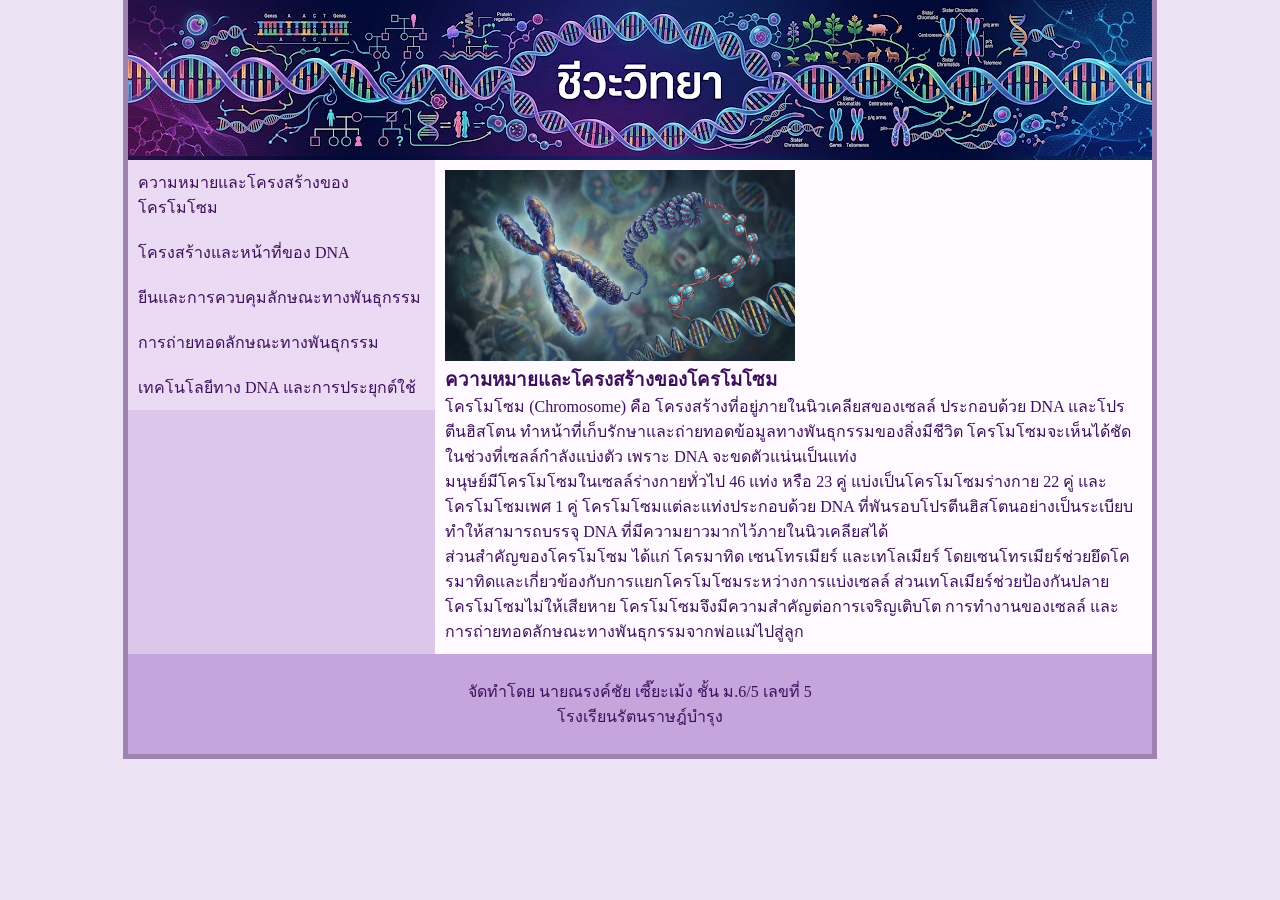
<file: index.html>
<!DOCTYPE html>
<html lang="th">
<head>
<link rel="stylesheet" href="mystyle.css">
<meta charset="utf-8">
<title>ความหมายและโครงสร้างของโครโมโซม</title>
</head>
<body>
<div class="container">
<header>
</header>
<section>
<nav>
<ul style="list-style-type:none;margin:0;padding:0;">
        <li><a href="index.html">ความหมายและโครงสร้างของโครโมโซม</a></li>
        <li><a href="p2.html">โครงสร้างและหน้าที่ของ DNA</a></li>
        <li><a href="p3.html">ยีนและการควบคุมลักษณะทางพันธุกรรม</a></li>
        <li><a href="p4.html">การถ่ายทอดลักษณะทางพันธุกรรม</a></li>
        <li><a href="p5.html">เทคโนโลยีทาง DNA และการประยุกต์ใช้</a></li>
      </ul>
</nav>
<article>
<img src="images/p1.jpg" style="width:350px;">
<h1>ความหมายและโครงสร้างของโครโมโซม</h1>
<p>
โครโมโซม (Chromosome) คือ โครงสร้างที่อยู่ภายในนิวเคลียสของเซลล์ ประกอบด้วย DNA และโปรตีนฮิสโตน ทำหน้าที่เก็บรักษาและถ่ายทอดข้อมูลทางพันธุกรรมของสิ่งมีชีวิต โครโมโซมจะเห็นได้ชัดในช่วงที่เซลล์กำลังแบ่งตัว เพราะ DNA จะขดตัวแน่นเป็นแท่ง
</p>
<p>
มนุษย์มีโครโมโซมในเซลล์ร่างกายทั่วไป 46 แท่ง หรือ 23 คู่ แบ่งเป็นโครโมโซมร่างกาย 22 คู่ และโครโมโซมเพศ 1 คู่ โครโมโซมแต่ละแท่งประกอบด้วย DNA ที่พันรอบโปรตีนฮิสโตนอย่างเป็นระเบียบ ทำให้สามารถบรรจุ DNA ที่มีความยาวมากไว้ภายในนิวเคลียสได้
</p>
<p>
ส่วนสำคัญของโครโมโซม ได้แก่ โครมาทิด เซนโทรเมียร์ และเทโลเมียร์ โดยเซนโทรเมียร์ช่วยยึดโครมาทิดและเกี่ยวข้องกับการแยกโครโมโซมระหว่างการแบ่งเซลล์ ส่วนเทโลเมียร์ช่วยป้องกันปลายโครโมโซมไม่ให้เสียหาย โครโมโซมจึงมีความสำคัญต่อการเจริญเติบโต การทำงานของเซลล์ และการถ่ายทอดลักษณะทางพันธุกรรมจากพ่อแม่ไปสู่ลูก
</p>
      </article>
</section>
<footer>
<p>จัดทำโดย นายณรงค์ชัย เซี๊ยะเม้ง ชั้น ม.6/5 เลขที่ 5<br>โรงเรียนรัตนราษฎ์บำรุง</p>
</footer>
</div>
</body>
</html>
</file>
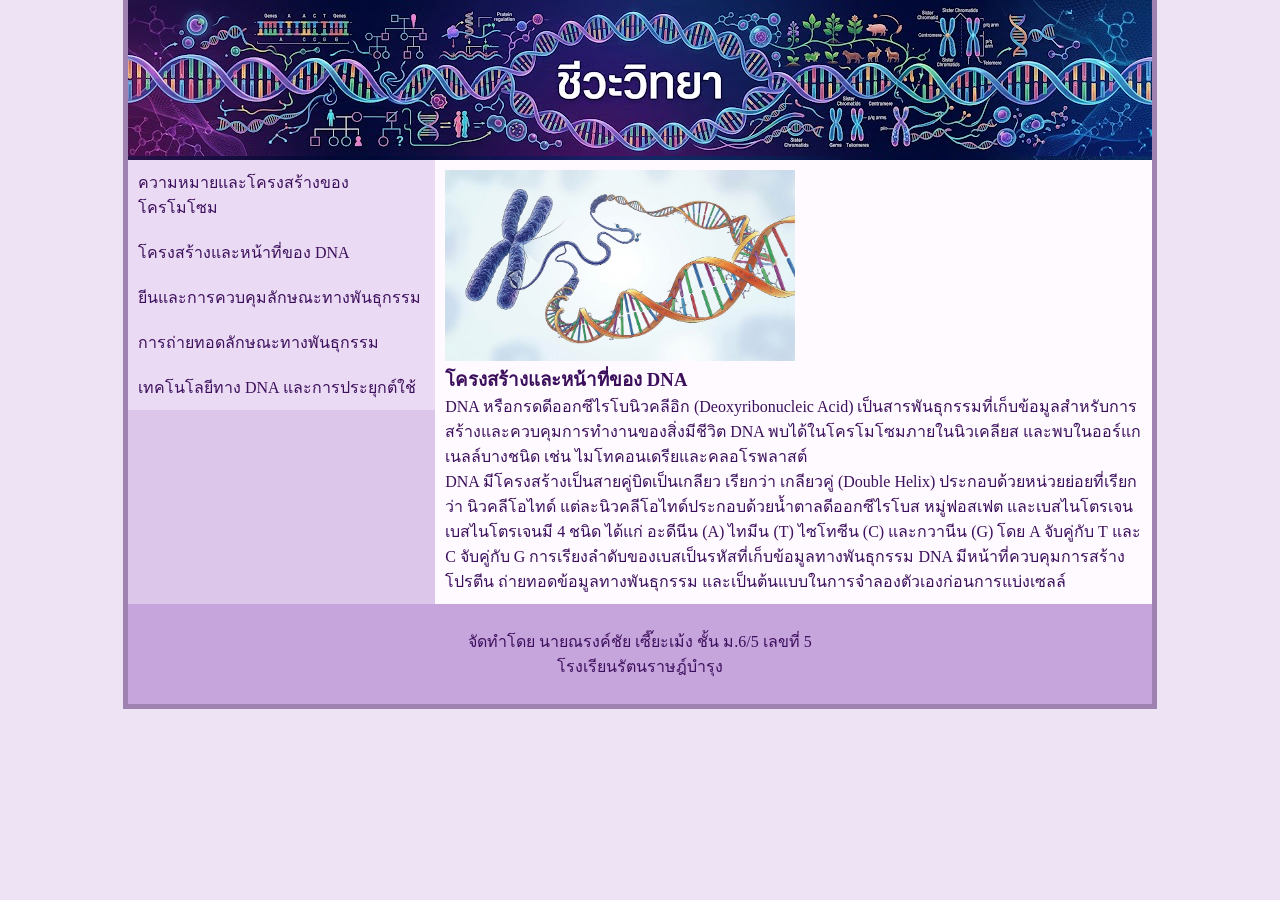
<file: p2.html>
<!DOCTYPE html>
<html lang="th">
<head>
<meta charset="utf-8">
<link rel="stylesheet" href="mystyle.css">
<title>โครงสร้างและหน้าที่ของ DNA</title>
<style>
*{
      box-sizing: border-box;
      margin: 0;}
</style>
</head>
<body>
<div class="container">
<header>
</header>
<section>
<nav>
<ul style="list-style-type:none;margin:0;padding:0;">
        <li><a href="index.html">ความหมายและโครงสร้างของโครโมโซม</a></li>
        <li><a href="p2.html">โครงสร้างและหน้าที่ของ DNA</a></li>
        <li><a href="p3.html">ยีนและการควบคุมลักษณะทางพันธุกรรม</a></li>
        <li><a href="p4.html">การถ่ายทอดลักษณะทางพันธุกรรม</a></li>
        <li><a href="p5.html">เทคโนโลยีทาง DNA และการประยุกต์ใช้</a></li>
      </ul>
</nav>
<article>
<img src="images/p2.jpg" style="width:350px;">
<h1>โครงสร้างและหน้าที่ของ DNA</h1>
<p>
DNA หรือกรดดีออกซีไรโบนิวคลีอิก (Deoxyribonucleic Acid) เป็นสารพันธุกรรมที่เก็บข้อมูลสำหรับการสร้างและควบคุมการทำงานของสิ่งมีชีวิต DNA พบได้ในโครโมโซมภายในนิวเคลียส และพบในออร์แกเนลล์บางชนิด เช่น ไมโทคอนเดรียและคลอโรพลาสต์
</p>
<p>
DNA มีโครงสร้างเป็นสายคู่บิดเป็นเกลียว เรียกว่า เกลียวคู่ (Double Helix) ประกอบด้วยหน่วยย่อยที่เรียกว่า นิวคลีโอไทด์ แต่ละนิวคลีโอไทด์ประกอบด้วยน้ำตาลดีออกซีไรโบส หมู่ฟอสเฟต และเบสไนโตรเจน
</p>
<p>
เบสไนโตรเจนมี 4 ชนิด ได้แก่ อะดีนีน (A) ไทมีน (T) ไซโทซีน (C) และกวานีน (G) โดย A จับคู่กับ T และ C จับคู่กับ G การเรียงลำดับของเบสเป็นรหัสที่เก็บข้อมูลทางพันธุกรรม DNA มีหน้าที่ควบคุมการสร้างโปรตีน ถ่ายทอดข้อมูลทางพันธุกรรม และเป็นต้นแบบในการจำลองตัวเองก่อนการแบ่งเซลล์
</p>
      </article>
</section>
<footer>
<p>จัดทำโดย นายณรงค์ชัย เซี๊ยะเม้ง ชั้น ม.6/5 เลขที่ 5<br>โรงเรียนรัตนราษฎ์บำรุง</p>
</footer>
</div>
</body>
</html>
</file>
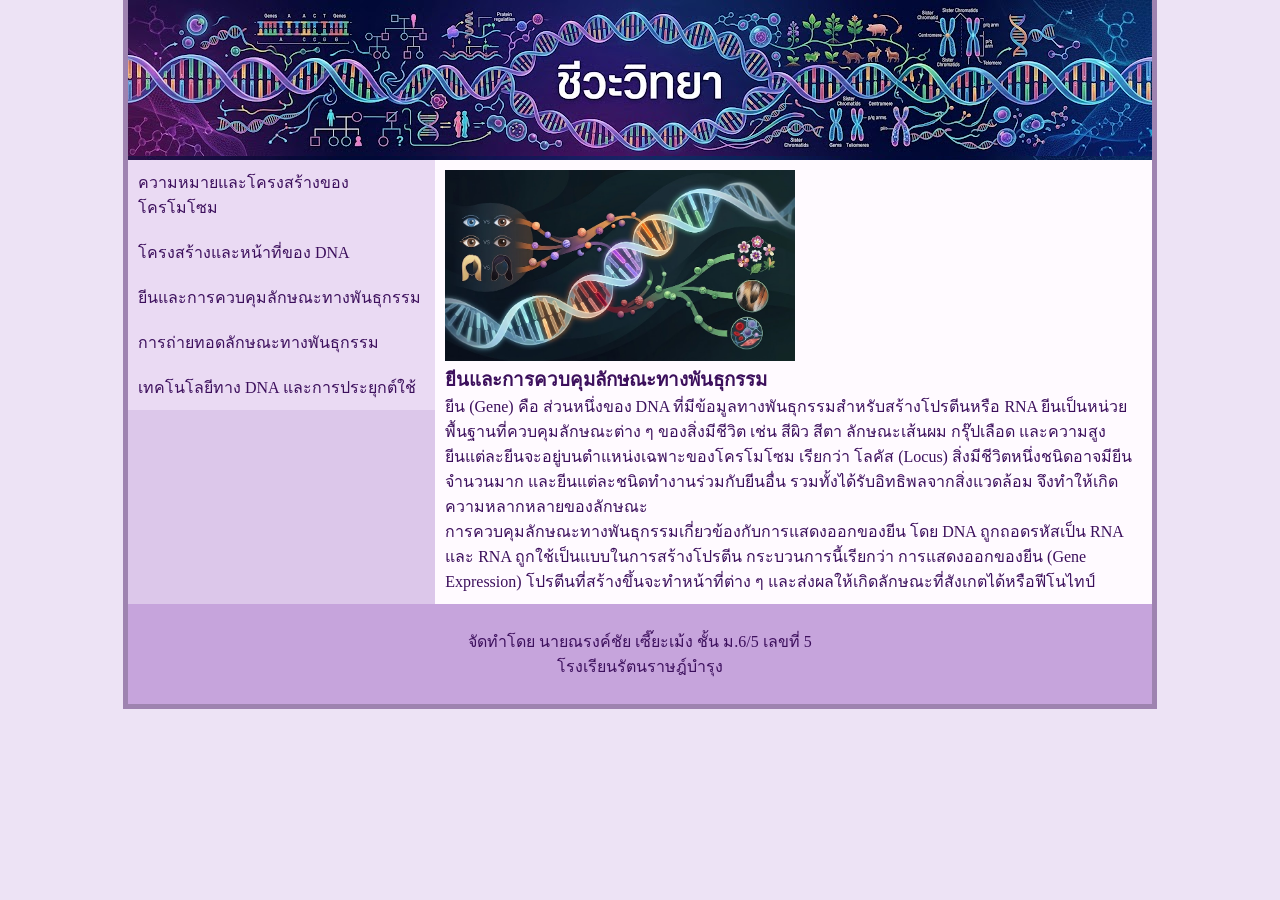
<file: p3.html>
<!DOCTYPE html>
<html lang="th">
<head>
<meta charset="utf-8">
<link rel="stylesheet" href="mystyle.css">
<title>ยีนและการควบคุมลักษณะทางพันธุกรรม</title>
<style>
*{
            box-sizing: border-box;
            margin: 0;
        }</style>
</head>
<body>
<div class="container">
<header>
</header>
<section>
<nav>
<ul style="list-style-type:none;margin:0;padding:0;">
        <li><a href="index.html">ความหมายและโครงสร้างของโครโมโซม</a></li>
        <li><a href="p2.html">โครงสร้างและหน้าที่ของ DNA</a></li>
        <li><a href="p3.html">ยีนและการควบคุมลักษณะทางพันธุกรรม</a></li>
        <li><a href="p4.html">การถ่ายทอดลักษณะทางพันธุกรรม</a></li>
        <li><a href="p5.html">เทคโนโลยีทาง DNA และการประยุกต์ใช้</a></li>
      </ul>
</nav>
<article>
<img src="images/p3.jpg" style="width:350px;">
<h1>ยีนและการควบคุมลักษณะทางพันธุกรรม</h1>
<p>
ยีน (Gene) คือ ส่วนหนึ่งของ DNA ที่มีข้อมูลทางพันธุกรรมสำหรับสร้างโปรตีนหรือ RNA ยีนเป็นหน่วยพื้นฐานที่ควบคุมลักษณะต่าง ๆ ของสิ่งมีชีวิต เช่น สีผิว สีตา ลักษณะเส้นผม กรุ๊ปเลือด และความสูง
</p>
<p>
ยีนแต่ละยีนจะอยู่บนตำแหน่งเฉพาะของโครโมโซม เรียกว่า โลคัส (Locus) สิ่งมีชีวิตหนึ่งชนิดอาจมียีนจำนวนมาก และยีนแต่ละชนิดทำงานร่วมกับยีนอื่น รวมทั้งได้รับอิทธิพลจากสิ่งแวดล้อม จึงทำให้เกิดความหลากหลายของลักษณะ
</p>
<p>
การควบคุมลักษณะทางพันธุกรรมเกี่ยวข้องกับการแสดงออกของยีน โดย DNA ถูกถอดรหัสเป็น RNA และ RNA ถูกใช้เป็นแบบในการสร้างโปรตีน กระบวนการนี้เรียกว่า การแสดงออกของยีน (Gene Expression) โปรตีนที่สร้างขึ้นจะทำหน้าที่ต่าง ๆ และส่งผลให้เกิดลักษณะที่สังเกตได้หรือฟีโนไทป์
</p>
      </article>
</section>
<footer>
<p>จัดทำโดย นายณรงค์ชัย เซี๊ยะเม้ง ชั้น ม.6/5 เลขที่ 5<br>โรงเรียนรัตนราษฎ์บำรุง</p>
</footer>
</div>
</body>
</html>
</file>
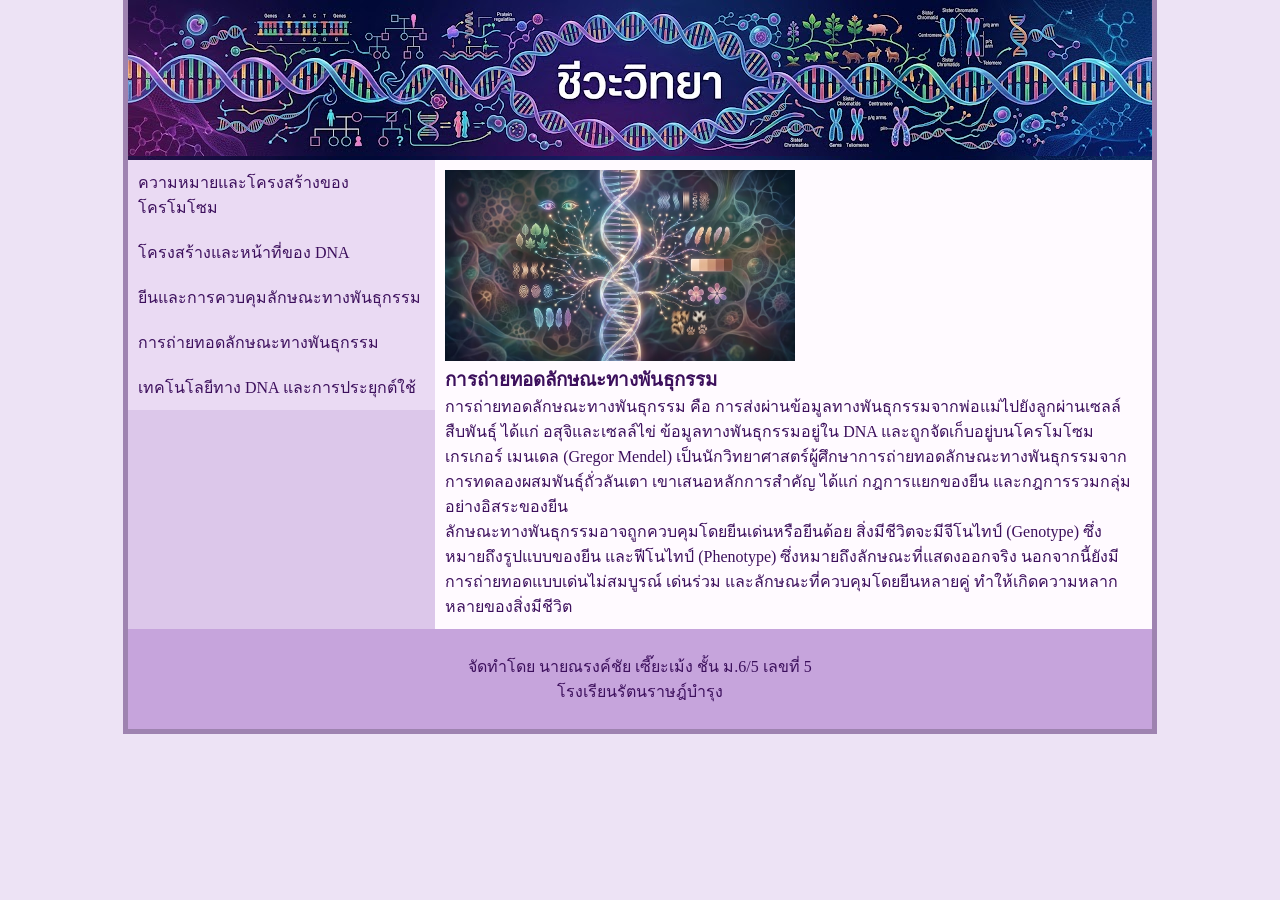
<file: p4.html>
<!DOCTYPE html>
<html lang="th">
<head>
<meta charset="utf-8">
<link rel="stylesheet" href="mystyle.css">
<title>การถ่ายทอดลักษณะทางพันธุกรรม</title>
<style>
*{
            box-sizing: border-box;
            margin: 0;
        }</style>
</head>
<body>
<div class="container">
<header>
</header>
<section>
<nav>
<ul style="list-style-type:none;margin:0;padding:0;">
        <li><a href="index.html">ความหมายและโครงสร้างของโครโมโซม</a></li>
        <li><a href="p2.html">โครงสร้างและหน้าที่ของ DNA</a></li>
        <li><a href="p3.html">ยีนและการควบคุมลักษณะทางพันธุกรรม</a></li>
        <li><a href="p4.html">การถ่ายทอดลักษณะทางพันธุกรรม</a></li>
        <li><a href="p5.html">เทคโนโลยีทาง DNA และการประยุกต์ใช้</a></li>
      </ul>
</nav>
<article>
<img src="images/p4.jpg" style="width:350px;">
<h1>การถ่ายทอดลักษณะทางพันธุกรรม</h1>
<p>
การถ่ายทอดลักษณะทางพันธุกรรม คือ การส่งผ่านข้อมูลทางพันธุกรรมจากพ่อแม่ไปยังลูกผ่านเซลล์สืบพันธุ์ ได้แก่ อสุจิและเซลล์ไข่ ข้อมูลทางพันธุกรรมอยู่ใน DNA และถูกจัดเก็บอยู่บนโครโมโซม
</p>
<p>
เกรเกอร์ เมนเดล (Gregor Mendel) เป็นนักวิทยาศาสตร์ผู้ศึกษาการถ่ายทอดลักษณะทางพันธุกรรมจากการทดลองผสมพันธุ์ถั่วลันเตา เขาเสนอหลักการสำคัญ ได้แก่ กฎการแยกของยีน และกฎการรวมกลุ่มอย่างอิสระของยีน
</p>
<p>
ลักษณะทางพันธุกรรมอาจถูกควบคุมโดยยีนเด่นหรือยีนด้อย สิ่งมีชีวิตจะมีจีโนไทป์ (Genotype) ซึ่งหมายถึงรูปแบบของยีน และฟีโนไทป์ (Phenotype) ซึ่งหมายถึงลักษณะที่แสดงออกจริง นอกจากนี้ยังมีการถ่ายทอดแบบเด่นไม่สมบูรณ์ เด่นร่วม และลักษณะที่ควบคุมโดยยีนหลายคู่ ทำให้เกิดความหลากหลายของสิ่งมีชีวิต
</p>
      </article>
</section>
<footer>
<p>จัดทำโดย นายณรงค์ชัย เซี๊ยะเม้ง ชั้น ม.6/5 เลขที่ 5<br>โรงเรียนรัตนราษฎ์บำรุง</p>
</footer>
</div>
</body>
</html>
</file>
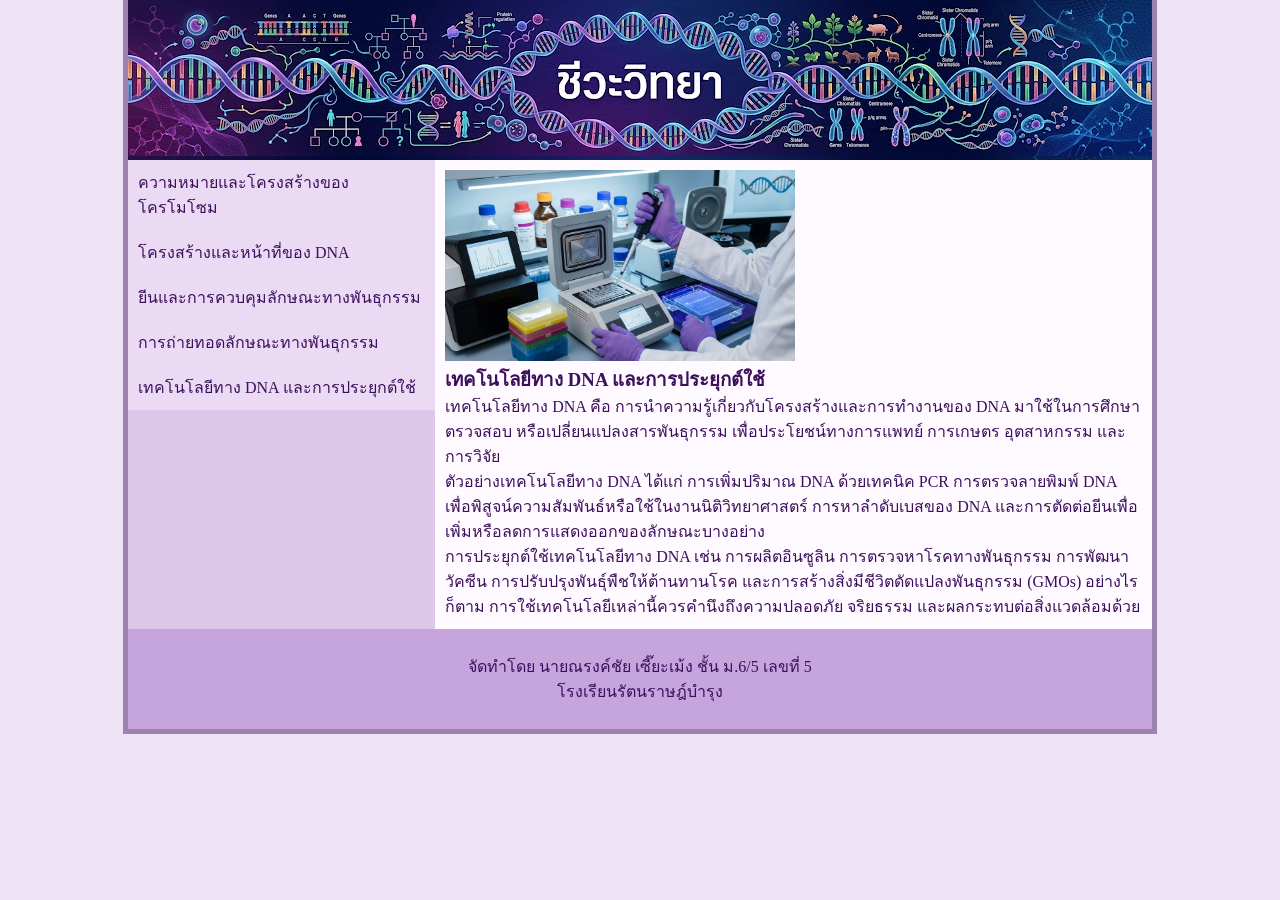
<file: p5.html>
<!DOCTYPE html>
<html lang="th">
<head>
<meta charset="utf-8">
<link rel="stylesheet" href="mystyle.css">
<title>เทคโนโลยีทาง DNA และการประยุกต์ใช้</title>
<style>
*{
            box-sizing: border-box;
            margin: 0;
        }</style>
</head>
<body>
<div class="container">
<header>
</header>
<section>
<nav>
<ul style="list-style-type:none;margin:0;padding:0;">
        <li><a href="index.html">ความหมายและโครงสร้างของโครโมโซม</a></li>
        <li><a href="p2.html">โครงสร้างและหน้าที่ของ DNA</a></li>
        <li><a href="p3.html">ยีนและการควบคุมลักษณะทางพันธุกรรม</a></li>
        <li><a href="p4.html">การถ่ายทอดลักษณะทางพันธุกรรม</a></li>
        <li><a href="p5.html">เทคโนโลยีทาง DNA และการประยุกต์ใช้</a></li>
      </ul>
</nav>
<article>
<img src="images/p5.jpg" style="width:350px;">
<h1>เทคโนโลยีทาง DNA และการประยุกต์ใช้</h1>
<p>
เทคโนโลยีทาง DNA คือ การนำความรู้เกี่ยวกับโครงสร้างและการทำงานของ DNA มาใช้ในการศึกษา ตรวจสอบ หรือเปลี่ยนแปลงสารพันธุกรรม เพื่อประโยชน์ทางการแพทย์ การเกษตร อุตสาหกรรม และการวิจัย
</p>
<p>
ตัวอย่างเทคโนโลยีทาง DNA ได้แก่ การเพิ่มปริมาณ DNA ด้วยเทคนิค PCR การตรวจลายพิมพ์ DNA เพื่อพิสูจน์ความสัมพันธ์หรือใช้ในงานนิติวิทยาศาสตร์ การหาลำดับเบสของ DNA และการตัดต่อยีนเพื่อเพิ่มหรือลดการแสดงออกของลักษณะบางอย่าง
</p>
<p>
การประยุกต์ใช้เทคโนโลยีทาง DNA เช่น การผลิตอินซูลิน การตรวจหาโรคทางพันธุกรรม การพัฒนาวัคซีน การปรับปรุงพันธุ์พืชให้ต้านทานโรค และการสร้างสิ่งมีชีวิตดัดแปลงพันธุกรรม (GMOs) อย่างไรก็ตาม การใช้เทคโนโลยีเหล่านี้ควรคำนึงถึงความปลอดภัย จริยธรรม และผลกระทบต่อสิ่งแวดล้อมด้วย
</p>
      </article>
</section>
<footer>
<p>จัดทำโดย นายณรงค์ชัย เซี๊ยะเม้ง ชั้น ม.6/5 เลขที่ 5<br>โรงเรียนรัตนราษฎ์บำรุง</p>
</footer>
</div>
</body>
</html>
</file>
<file: mystyle.css>
* {
    box-sizing: border-box;
    margin: 0;
    padding: 0;
}

body {
    background-color: #EDE3F5;
}

.container {
    width: 1024px;
    margin: 0 auto;
    box-shadow:
        rgba(60, 15, 92, 0.25) 0px 0px 0px 1px inset,
        rgba(60, 15, 92, 0.45) 0px 0px 0px 5px;
}

header {
    background-image: url("images/header.jpg");
    height: 160px;
}

section {
    display: flex;
}

nav {
    background-color: #DCC7EA;
    width: 30%;
}

article {
    background-color: #FFFAFF;
    width: 70%;
    padding: 10px;
    color: #3C0F5C;
}

footer {
    background-color: #C6A4DC;
    text-align: center;
    padding: 25px;
    color: #3C0F5C;
}

a:link {
    color: #3C0F5C;
    text-decoration: none;
    background-color: #EADAF3;
    display: block;
    width: 100%;
    padding: 10px;
}

a:visited {
    color: #3C0F5C;
}

a:hover {
    color: #FFFFFF;
    background-color: #3C0F5C;
}

a:active {
    color: #F5E9FC;
}
</file>
